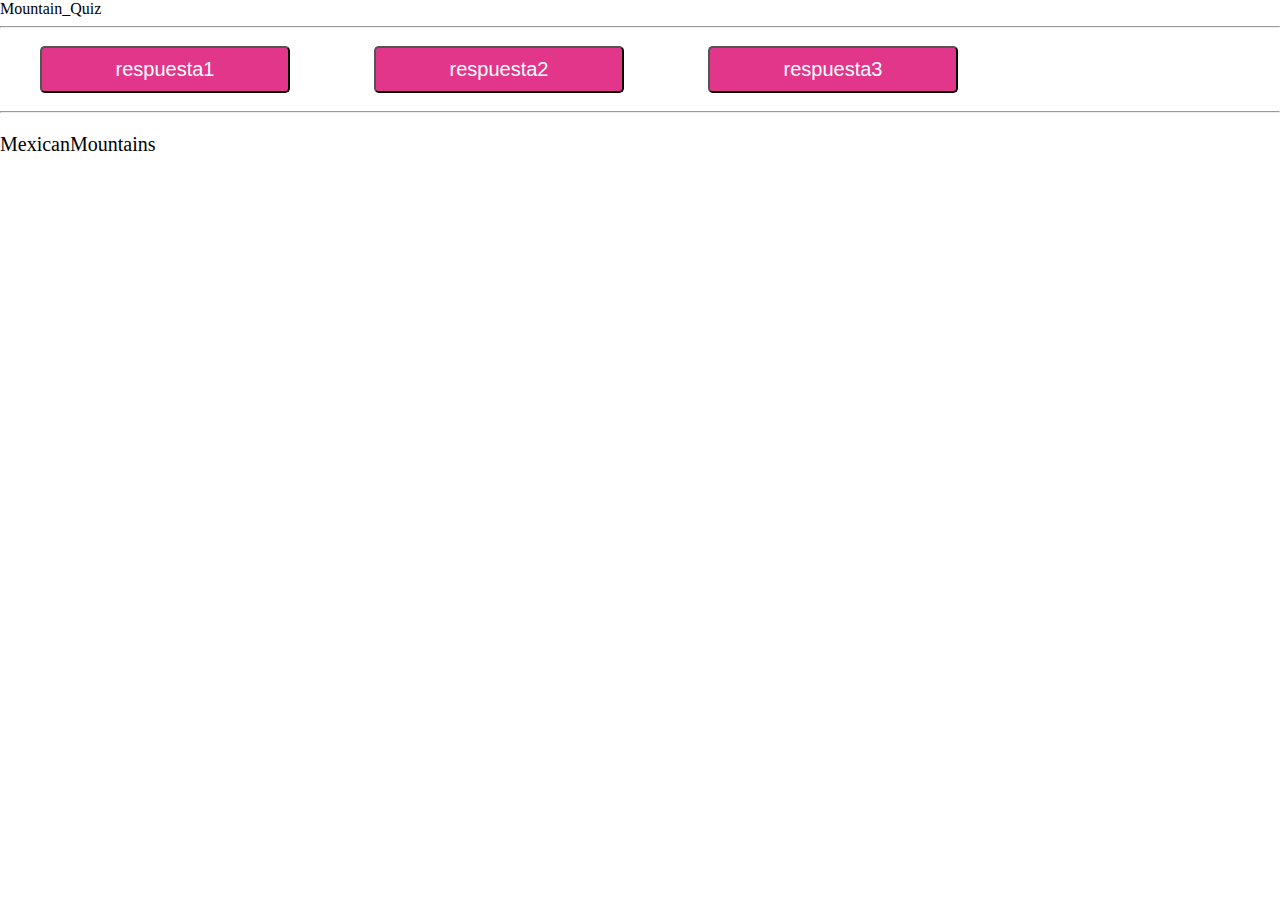
<file: Tarea2/V2_tarea/poo/index1a.html>
<!DOCTYPE html>
<html lang="en">
    <head>
        <meta charset="UTF-8">
        <meta name="viewport" content="width=device-width, initial-scale=1.0">
        <title>Tarea2_V3_Mountain_Quiz</title>
        <link rel="stylesheet" href="./styles/styles.css" />  
    </head>
    <body>
        </div id="quiz"> 
            </h1>Mountain_Quiz</h1>

            <hr>

            </h2 id="question"></h2>

            <div id="choices"></div>

                <button class="button">respuesta1</button>
                <button class="button">respuesta2</button>
                <button class="button">respuesta3</button>
            </div>

            <hr>

            <footer>
                <p id="progress">MexicanMountains</p>
            </footer>

        </div>

    <!- - scripts - - >
    <script src="./app.js" type="module" ></script>
    </body>
</html>
</file>
<file: Tarea2/V2_tarea/poo/styles/styles.css>
html, body {  
    padding: 0%;
    margin: 0%;
}


body {    
     background: #F26739
     display; flex:
     justify-content: center:
     align-items; center:align-items
     height: 100vh;
}

#quiz { 
    background: #FDC327
    width; 30rem;
    padding: 4rem;
    text-align: center;
}

h1 { 
    color:#0C5970;
    font-size: 3rem;
    text-align: center;
    padding: 4px 0;
    text-align: center;
}

#question { 
    color:#009D4F;
    font-size: 1.7rem;
}

.button {
    background-color: #E2368B;
    color: white;
    width: 250px;
    font-size: 20px;
    border-radius: .3rem ;
    padding: 10px 20px;
    margin: 10px 40px 10px;
    outline: 0;

}
.button :hover {
    cursor: pointer;
    background: rgb(3, 77, 77);

}

#progress {
    font-size: 20px;
}
</file>
